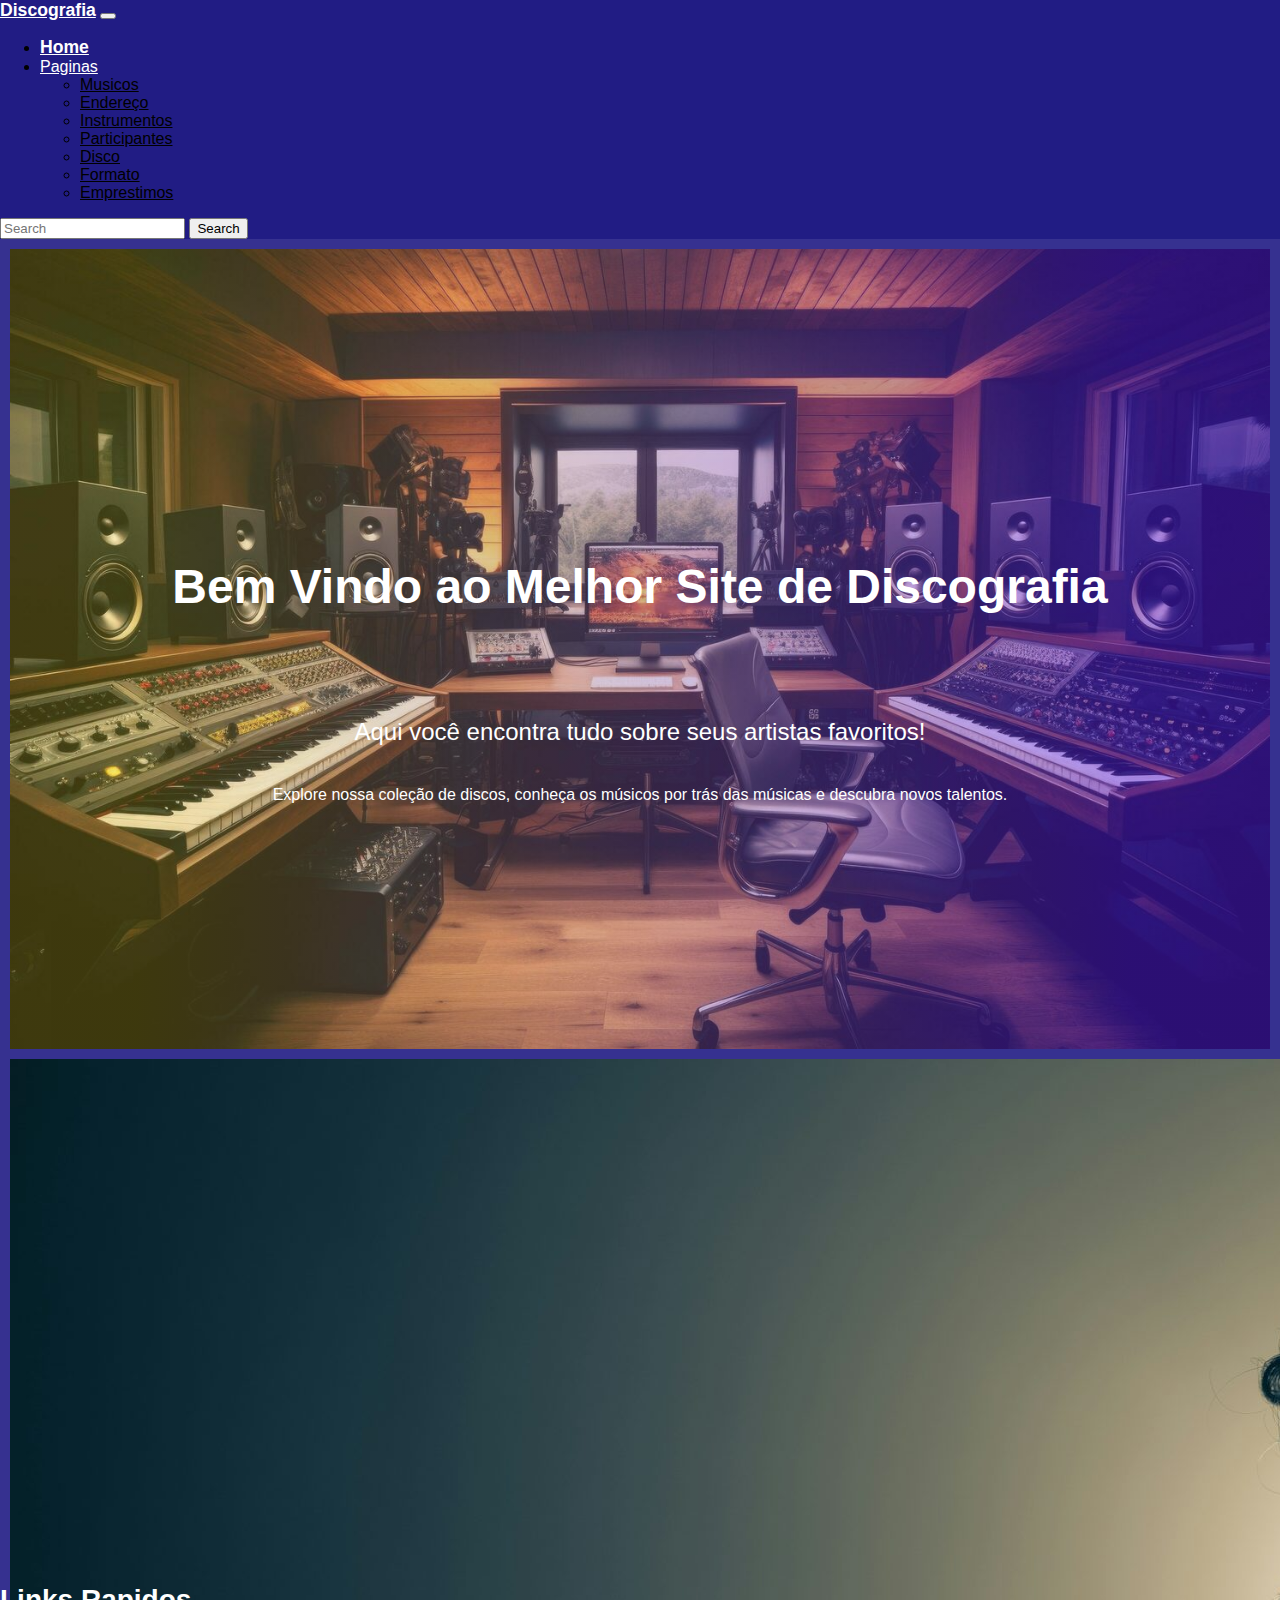
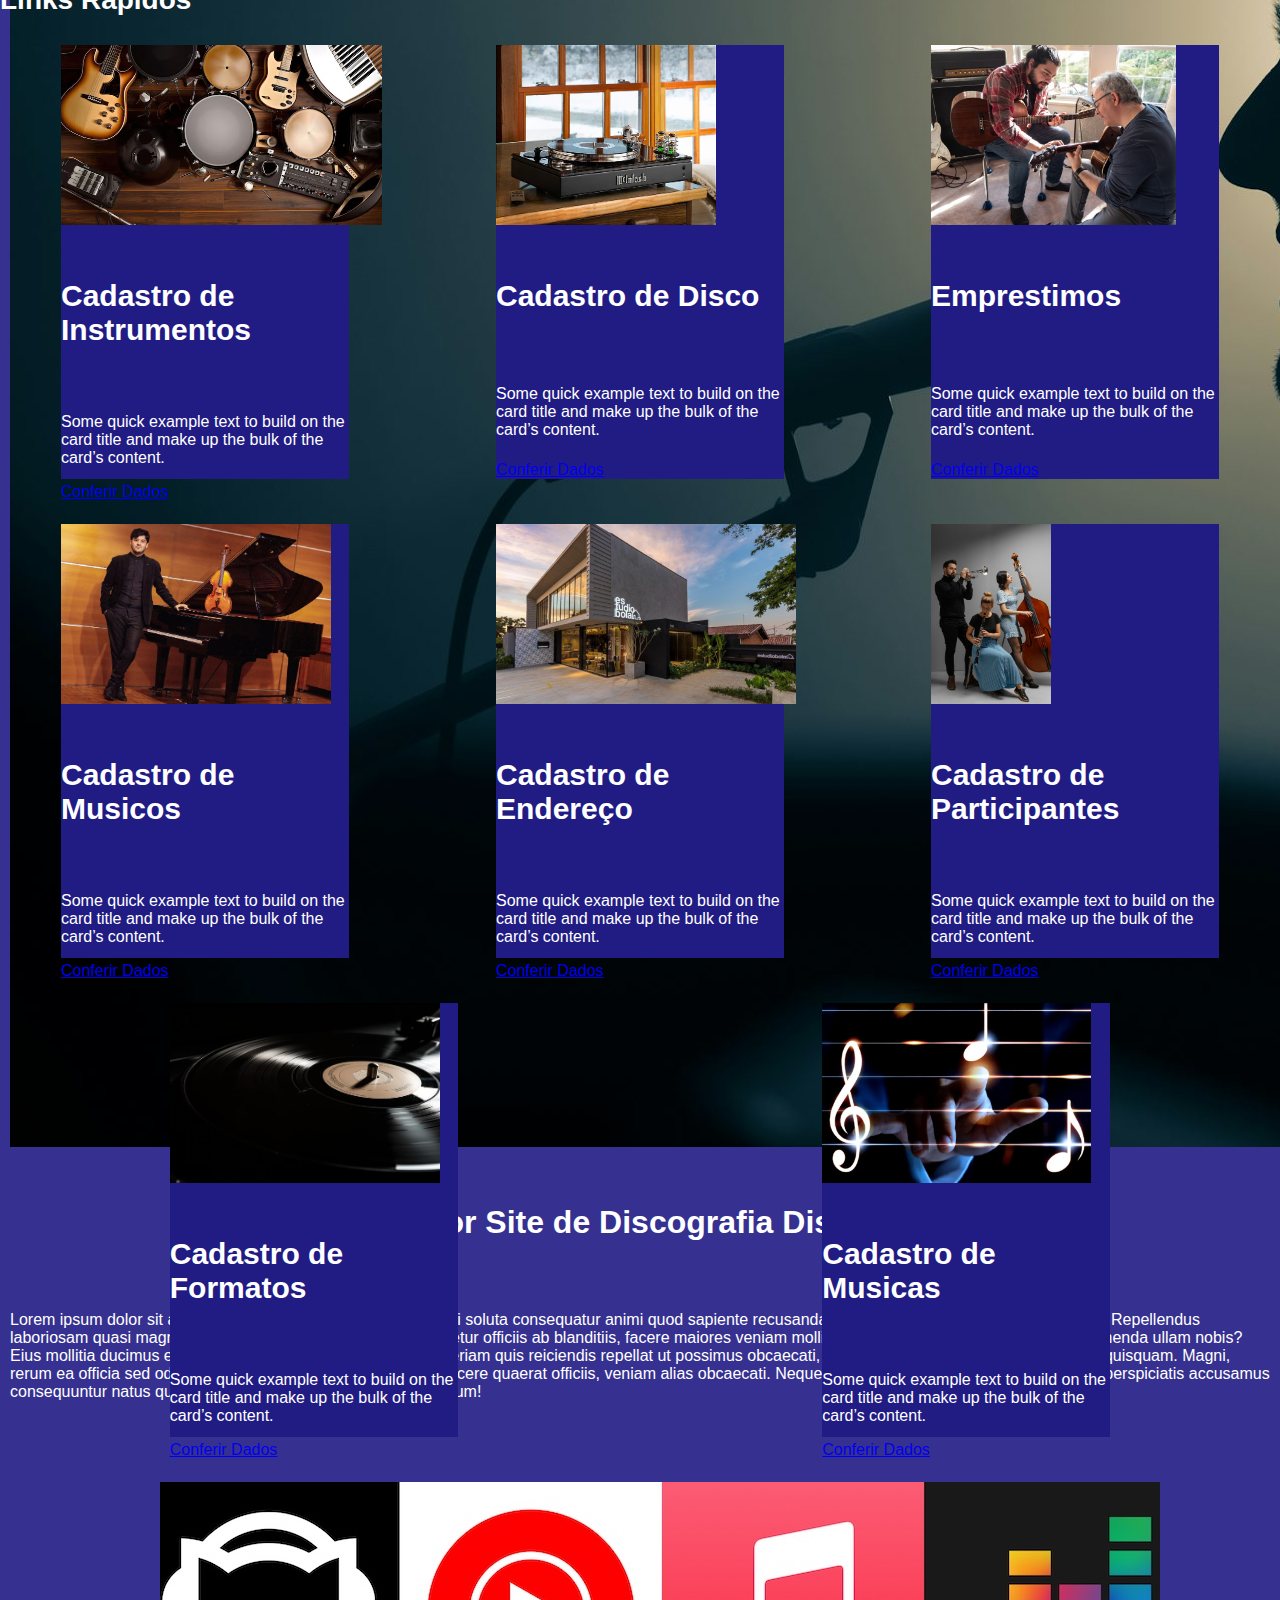
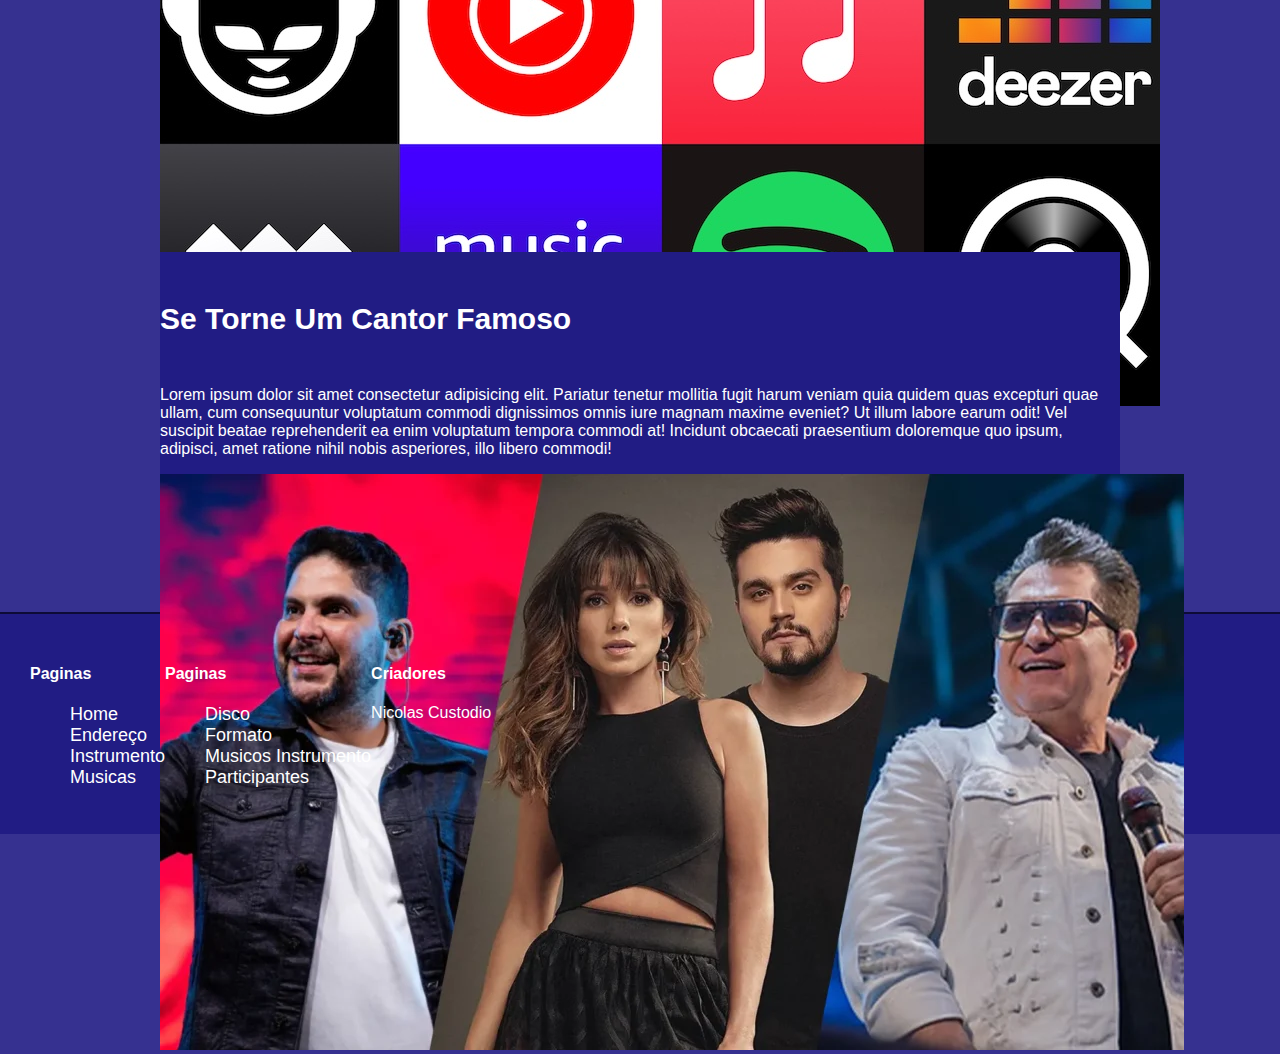
<file: index.html>
<!DOCTYPE html>
<html lang="pt-br">
<head>
    <meta charset="UTF-8">
    <meta http-equiv="X-UA-Compatible" content="IE=edge">
    <meta name="viewport" content="width=device-width, initial-scale=1.0">
    <link href="https://cdn.jsdelivr.net/npm/bootstrap@5.3.7/dist/css/bootstrap.min.css" rel="stylesheet" integrity="sha384-LN+7fdVzj6u52u30Kp6M/trliBMCMKTyK833zpbD+pXdCLuTusPj697FH4R/5mcr" crossorigin="anonymous">
    <link rel="stylesheet" href="css/index.css">
    <title>Discografia</title>
</head>
<body>
    

  <header>
    <nav class="navbar navbar-expand-lg bg-body-tertiary">
        <div class="container-fluid">
            <a class="navbar-brand" href="index.html">Discografia</a>
            <button class="navbar-toggler" type="button" data-bs-toggle="collapse"
                data-bs-target="#navbarSupportedContent" aria-controls="navbarSupportedContent"
                aria-expanded="false" aria-label="Toggle navigation">
                <span class="navbar-toggler-icon"></span>
            </button>
            <div class="collapse navbar-collapse" id="navbarSupportedContent">
                <ul class="navbar-nav me-auto mb-2 mb-lg-0">
                    <li class="nav-item">
                        <a class="nav-link active" aria-current="page" href="index.html">Home</a>
                    </li>
                    <li class="nav-item dropdown">
                        <a class="nav-link dropdown-toggle" href="#" role="button" data-bs-toggle="dropdown"
                            aria-expanded="false">
                            Paginas
                        </a>
                        <ul class="dropdown-menu">
                            <li><a class="dropdown-item" href="./pages/musicos.html">Musicos</a></li>
                            <li><a class="dropdown-item" href="./pages/endereco.html">Endereço</a></li>
                            <li><a class="dropdown-item" href="./pages/instrumento.html">Instrumentos</a></li>
                            <li><a class="dropdown-item" href="./pages/musica.html">Participantes</a></li>
                            <li><a class="dropdown-item" href="./pages/disco.html">Disco</a></li>
                            <li><a class="dropdown-item" href="./pages/formato.html">Formato</a></li>
                            <li><a class="dropdown-item" href="./pages/musicosintrumento.html">Emprestimos</a></li>
                            
                        </ul>
                    </li>

                </ul>
                <form class="d-flex" role="search">
                    <input class="form-control me-2" type="search" placeholder="Search" aria-label="Search" />
                    <button class="btn btn-outline-success" type="submit">Search</button>
                </form>
            </div>
        </div>
    </nav>
</header>

<main>
  <div class="card text-bg-dark" style="position: relative; height: 800px;">

    <img src="img/estudio.jpg" class="card-img" alt="..." style="height: 800px; width: 100%; object-fit: cover;">

    <div style="
      position: absolute;
      top: 0; left: 0; right: 0; bottom: 0;
      background: #eddb34;
background: linear-gradient(90deg, rgba(237, 219, 52, 0.26) 10%, rgba(92, 32, 245, 0.47) 89%);
    "></div>

    <div class="card-img-overlay" style="
      position: absolute;
      top: 0; left: 0; right: 0; bottom: 0;
      display: flex;
      justify-content: center;
      align-items: center;
      flex-direction: column;
      color: white;
      z-index: 2;
      text-align: center;
      padding: 20px;
    ">
      <h5 class="card-title" style="font-size: 48px; font-weight: bold;">Bem Vindo ao Melhor Site de Discografia</h5>
      <p class="card-text" style="font-size: 24px;">Aqui você encontra tudo sobre seus artistas favoritos!</p>
      <p class="card-text">Explore nossa coleção de discos, conheça os músicos por trás das músicas e descubra novos talentos.</p>
    </div>

  </div>
</main>





    
    <main>
      <div class="card mb-12 cardinteiro" style="max-width: 100%;height: 500px;">
        <div class="row g-0">
          <div class="col-md-6">
            <img src="img/sirueta.jfif" class="img-fluid rounded-start" alt="..." style="max-height: 94%;">
          </div>
          <div class="col-md-6">
            <div class="card-body" style="justify-content: center;align-items: center;width: 100%;height: 100%; display: flex; flex-direction: column;">
              <h5 class="card-title" style="font-size: 32px;font-weight: bold;">O melhor Site de Discografia Disponivel</h5>
              <p class="card-text">Lorem ipsum dolor sit amet, consectetur adipisicing elit. Deleniti soluta consequatur animi quod sapiente recusandae blanditiis quasi maxime dolorem sint? Repellendus laboriosam quasi magni corporis, quis nemo, debitis rerum tenetur officiis ab blanditiis, facere maiores veniam mollitia perferendis iusto? Laboriosam assumenda ullam nobis? Eius mollitia ducimus explicabo qui quam aut fugit sapiente aperiam quis reiciendis repellat ut possimus obcaecati, esse magni ea laudantium recusandae quisquam. Magni, rerum ea officia sed odit commodi aperiam qui ratione. Quod facere quaerat officiis, veniam alias obcaecati. Neque, unde atque praesentium, esse quae a perspiciatis accusamus consequuntur natus quos, facilis ipsam dolor eveniet eaque rerum!</p>
            </div>
          </div>

        </div>
      </div>
    </div>
    </main>




    <div class="container">
      <h1 style="font-size: 28px;font-weight: bold;">Links Rapidos</h1>
        <div class="row" style="display: flex;justify-content: space-around;align-items: center;flex-wrap: wrap;gap: 25px;">
            <div class="card" style="width: 18rem;" style="box-shadow: 0 4px 8px 0 rgba(0, 0, 0, 0.2), 0 6px 20px 0 rgba(0, 0, 0, 0.19);">
                <img src="img/instrumentos.avif" class="card-img-top" alt="instrumentos" style="height: 180px; object-fit: cover;">
                <div class="card-body" style="height: 250px;display: flex; flex-direction: column; justify-content: space-between;">
                  <h5 class="card-title">Cadastro de Instrumentos</h5>
                  <p class="card-text">Some quick example text to build on the card title and make up the bulk of the card’s content.</p>
                  <a href="pages/instrumento.html" class="btn btn-primary">Conferir Dados</a>
                </div>
              </div>
              <div class="card" style="width: 18rem;" style="box-shadow: 0 4px 8px 0 rgba(0, 0, 0, 0.2), 0 6px 20px 0 rgba(0, 0, 0, 0.19);">
                <img src="img/disco.webp" class="card-img-top" alt="Disco" style="height: 180px; object-fit: cover;">
                <div class="card-body" style="height: 250px;display: flex; flex-direction: column; justify-content: space-between;">
                  <h5 class="card-title">Cadastro de Disco</h5>
                  <p class="card-text">Some quick example text to build on the card title and make up the bulk of the card’s content.</p>
                  <a href="pages/disco.html" class="btn btn-primary">Conferir Dados</a>
                </div>
              </div>
              <div class="card" style="width: 18rem;" style="box-shadow: 0 4px 8px 0 rgba(0, 0, 0, 0.2), 0 6px 20px 0 rgba(0, 0, 0, 0.19);">
                <img src="img/emprestimos.jpg" class="card-img-top" alt="Emprestimos" style="height: 180px; object-fit: cover;">
                <div class="card-body" style="height: 250px;display: flex; flex-direction: column; justify-content: space-between;">
                  <h5 class="card-title">Emprestimos</h5>
                  <p class="card-text">Some quick example text to build on the card title and make up the bulk of the card’s content.</p>
                  <a href="pages/musicosintrumento.html" class="btn btn-primary">Conferir Dados</a>
                </div>
              </div>
              <div class="card" style="width: 18rem;" style="box-shadow: 0 4px 8px 0 rgba(0, 0, 0, 0.2), 0 6px 20px 0 rgba(0, 0, 0, 0.19);">
                <img src="img/musico.jpg" class="card-img-top" alt="Musicos" style="height: 180px; object-fit: cover;">
                <div class="card-body" style="height: 250px;display: flex; flex-direction: column; justify-content: space-between;">
                  <h5 class="card-title">Cadastro de Musicos</h5>
                  <p class="card-text">Some quick example text to build on the card title and make up the bulk of the card’s content.</p>
                  <a href="pages/musicos.html" class="btn btn-primary">Conferir Dados</a>
                </div>
              </div>
              <div class="card" style="width: 18rem;" style="box-shadow: 0 4px 8px 0 rgba(0, 0, 0, 0.2), 0 6px 20px 0 rgba(0, 0, 0, 0.19);">
                <img src="img/endereço.jpg" class="card-img-top" alt="endereço" style="height: 180px; object-fit: cover;">
                <div class="card-body" style="height: 250px;display: flex; flex-direction: column; justify-content: space-between;">
                  <h5 class="card-title">Cadastro de Endereço</h5>
                  <p class="card-text">Some quick example text to build on the card title and make up the bulk of the card’s content.</p>
                  <a href="pages/endereco.html" class="btn btn-primary">Conferir Dados</a>
                </div>
              </div>
              <div class="card" style="width: 18rem;" style="box-shadow: 0 4px 8px 0 rgba(0, 0, 0, 0.2), 0 6px 20px 0 rgba(0, 0, 0, 0.19);">
                <img src="img/paricipantes.avif" class="card-img-top" alt="Participantes" style="height: 180px; object-fit: cover;">
                <div class="card-body" style="height: 250px;display: flex; flex-direction: column; justify-content: space-between;">
                  <h5 class="card-title">Cadastro de Participantes</h5>
                  <p class="card-text">Some quick example text to build on the card title and make up the bulk of the card’s content.</p>
                  <a href="pages/participantes.html" class="btn btn-primary">Conferir Dados</a>
                </div>
              </div>
              <div class="card" style="width: 18rem;" style="box-shadow: 0 4px 8px 0 rgba(0, 0, 0, 0.2), 0 6px 20px 0 rgba(0, 0, 0, 0.19);">
                <img src="img/formatos.jpg" class="card-img-top" alt="formatos" style="height: 180px; object-fit: cover;">
                <div class="card-body" style="height: 250px;display: flex; flex-direction: column; justify-content: space-between;">
                  <h5 class="card-title">Cadastro de Formatos</h5>
                  <p class="card-text">Some quick example text to build on the card title and make up the bulk of the card’s content.</p>
                  <a href="pages/formato.html" class="btn btn-primary">Conferir Dados</a>
                </div>
              </div>
              <div class="card" style="width: 18rem;" style="box-shadow: 0 4px 8px 0 rgba(0, 0, 0, 0.2), 0 6px 20px 0 rgba(0, 0, 0, 0.19);">
                <img src="img/musicas.webp" class="card-img-top" alt="formatos" style="height: 180px; object-fit: cover;">
                <div class="card-body" style="height: 250px;display: flex; flex-direction: column; justify-content: space-between;">
                  <h5 class="card-title">Cadastro de Musicas</h5>
                  <p class="card-text">Some quick example text to build on the card title and make up the bulk of the card’s content.</p>
                  <a href="pages/musica.html" class="btn btn-primary">Conferir Dados</a>
                </div>
              </div>

        </div>
        <style>
          .container {
            margin-top: 25px;
          }
        </style>
    </div>





    <main style="justify-content: center;align-items: center;width: 100%;">
      <div class="container" style="justify-content: center;align-items: center;display: flex; flex-direction: column;">
      <div class="card mb-12" style="max-width: 75%;height: 350px;">
        <div class="row g-0">
          <div class="col-md-6">
            <img src="img/aplicativos.jpg" class="img-fluid rounded-start" alt="aplicativos" style="height: 137.5%;object-fit: cover;">
          </div>
          <div class="col-md-6">
            <div class="card-body">
              <h5 class="card-title">Aplicativos Disponiveis</h5>
              <p class="card-text">Lorem ipsum dolor sit amet consectetur adipisicing elit. Magni suscipit adipisci laboriosam qui quam necessitatibus assumenda aliquam, ab numquam rem praesentium architecto magnam culpa nam modi aperiam. Ipsa, soluta vitae nobis optio labore iure obcaecati nesciunt modi dolores vel maxime.</p>
            </div>
          </div>
        </div>
      </div>
      <div class="card mb-12" style="max-width: 75%;height: 350px;">
        <div class="row g-0">

          <div class="col-md-6">
            <div class="card-body">
              <h5 class="card-title">Se Torne Um Cantor Famoso</h5>
              <p class="card-text">Lorem ipsum dolor sit amet consectetur adipisicing elit. Pariatur tenetur mollitia fugit harum veniam quia quidem quas excepturi quae ullam, cum consequuntur voluptatum commodi dignissimos omnis iure magnam maxime eveniet? Ut illum labore earum odit! Vel suscipit beatae reprehenderit ea enim voluptatum tempora commodi at! Incidunt obcaecati praesentium doloremque quo ipsum, adipisci, amet ratione nihil nobis asperiores, illo libero commodi!</p>
            </div>
          </div>
          <div class="col-md-6">
            <img src="img/famosos.webp" class="img-fluid rounded-start" alt="Famosos" style="height: 128%;object-fit: cover;">
          </div>
        </div>
      </div>
    </div>
    </main>



    <footer>
      <div class="foter">

          <div class="footdivs col-md-4">
              <h4>Paginas</h4>
              <ul>
                  <li><a href="index.html">Home</a></li>
                  <li><a href="./pages/endereco.html">Endereço</a></li>
                  <li><a href="./pages/instrumento.html">Instrumento</a></li>
                  <li><a href="./pages/musica.html">Musicas</a></li>
              </ul>
          </div>
          <div class="footdivs col-md-4">
              <h4>Paginas</h4>
              <ul>
                  <li><a href="./pages/disco.html">Disco</a></li>
                  <li><a href="./pages/formato.html">Formato</a></li>
                  <li><a href="./pages/musicosintrumento.html">Musicos Instrumento</a></li>
                  <li><a href="./pages/participantes.html">Participantes</a></li>
              </ul>
          </div>
          <div class="footdivs col-md-4">
              <h4>Criadores</h4>
              <p>Nicolas Custodio</p>
          </div>

      </div>


  </footer>


    <script src="https://cdn.jsdelivr.net/npm/bootstrap@5.3.7/dist/js/bootstrap.bundle.min.js" integrity="sha384-ndDqU0Gzau9qJ1lfW4pNLlhNTkCfHzAVBReH9diLvGRem5+R9g2FzA8ZGN954O5Q" crossorigin="anonymous"></script>
</body>
</html>
</file>
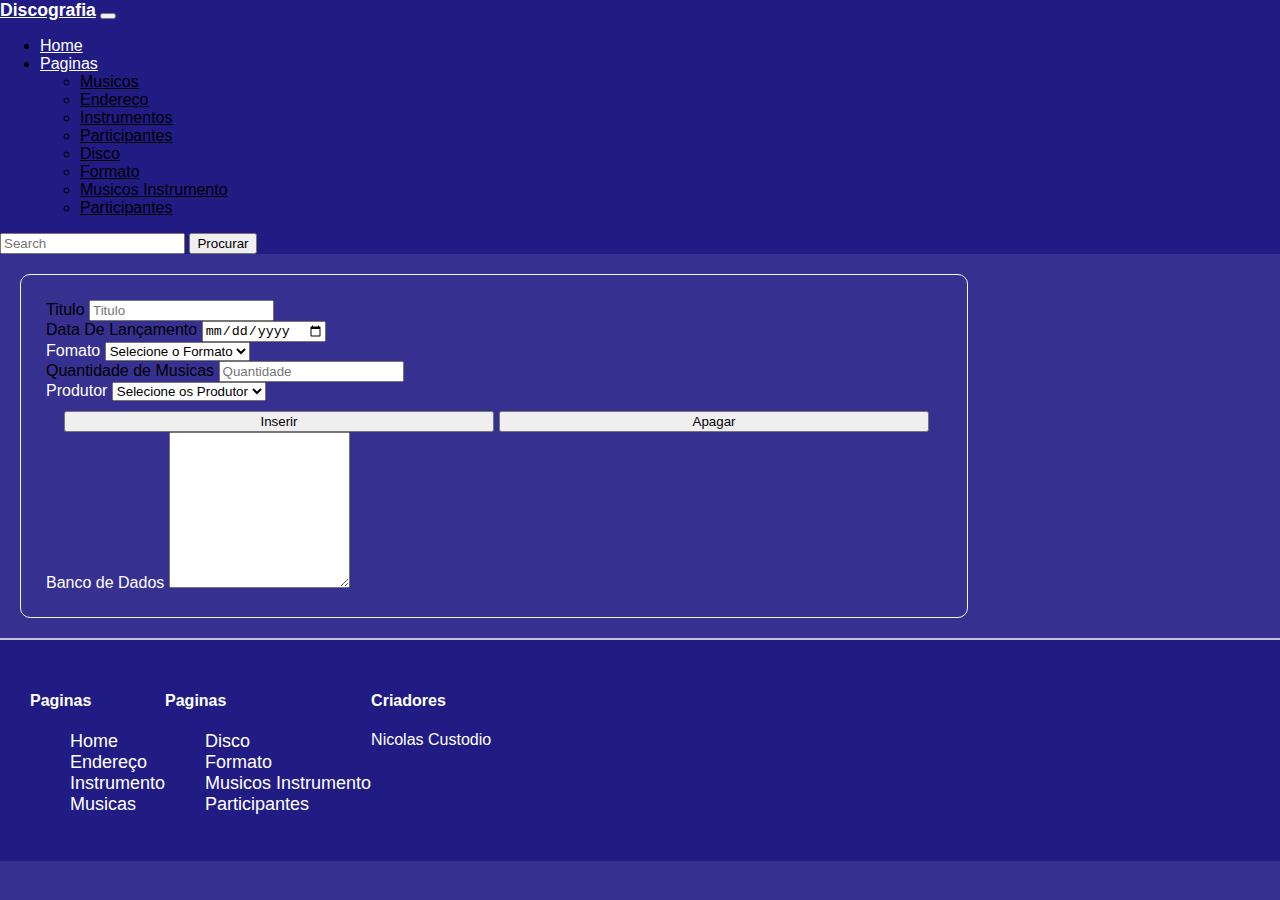
<file: pages/disco.html>
<!DOCTYPE html>
<html lang="pt-br">

<head>
    <meta charset="UTF-8">
    <meta http-equiv="X-UA-Compatible" content="IE=edge">
    <meta name="viewport" content="width=device-width, initial-scale=1.0">
    <link href="https://cdn.jsdelivr.net/npm/bootstrap@5.3.7/dist/css/bootstrap.min.css" rel="stylesheet"
        integrity="sha384-LN+7fdVzj6u52u30Kp6M/trliBMCMKTyK833zpbD+pXdCLuTusPj697FH4R/5mcr" crossorigin="anonymous">
    <link rel="stylesheet" href="../css/style.css">
    <title>Discografia</title>
</head>


<body>

    <header>
        <nav class="navbar navbar-expand-lg bg-body-tertiary">
            <div class="container-fluid">
                <a class="navbar-brand" href="../index.html">Discografia</a>
                <button class="navbar-toggler" type="button" data-bs-toggle="collapse"
                    data-bs-target="#navbarSupportedContent" aria-controls="navbarSupportedContent"
                    aria-expanded="false" aria-label="Toggle navigation">
                    <span class="navbar-toggler-icon"></span>
                </button>
                <div class="collapse navbar-collapse" id="navbarSupportedContent">
                    <ul class="navbar-nav me-auto mb-2 mb-lg-0">
                        <li class="nav-item">
                            <a class="nav-link" aria-current="page" href="../index.html">Home</a>
                        </li>
                        <li class="nav-item dropdown">
                            <a class="nav-link dropdown-toggle" href="#" role="button" data-bs-toggle="dropdown"
                                aria-expanded="false">
                                Paginas
                            </a>
                            <ul class="dropdown-menu">
                                <li><a class="dropdown-item" href="./musicos.html">Musicos</a></li>
                                <li><a class="dropdown-item" href="./endereco.html">Endereço</a></li>
                                <li><a class="dropdown-item" href="./instrumento.html">Instrumentos</a></li>
                                <li><a class="dropdown-item" href="./musica.html">Participantes</a></li>
                                <li><a class="dropdown-item" href="./disco.html">Disco</a></li>
                                <li><a class="dropdown-item" href="./formato.html">Formato</a></li>
                                <li><a class="dropdown-item" href="./musicosintrumento.html">Musicos Instrumento</a></li>
                                <li><a class="dropdown-item" href="./participantes.html">Participantes</a></li>
                                
                            </ul>
                        </li>

                    </ul>
                    <form class="d-flex" role="search">
                        <input class="form-control me-2" type="search" placeholder="Search" aria-label="Search" />
                        <button class="btn btn-outline-success" type="submit">Procurar</button>
                    </form>
                </div>
            </div>
        </nav>
    </header>

    <main>
        <form>
            <div class="container">
                <div class="formulario">



                    <div class="input-group mb-3">
                        <span class="input-group-text" id="basic-addon1">Titulo</span>
                        <input type="text" class="form-control" placeholder="Titulo" aria-label="Username" aria-describedby="basic-addon1">
                      </div>

                      <div class="input-group mb-3">
                        <span class="input-group-text" id="basic-addon1">Data De Lançamento</span>
                        <input type="date" class="form-control" placeholder="Titulo" aria-label="Username" aria-describedby="basic-addon1">
                      </div>

                      <div class="input-group mb-3">
                        <label class="input-group-text" for="inputGroupSelect01">Fomato</label>
                        <select class="form-select" id="inputGroupSelect01">
                          <option selected>Selecione o Formato</option>
                          <option value="1">MP3</option>
                          <option value="2">CD</option>
                          <option value="3">Pendrive</option>
                        </select>
                      </div>
                      
                      <div class="input-group mb-3">
                        <span class="input-group-text" id="basic-addon1">Quantidade de Musicas</span>
                        <input type="text" class="form-control" placeholder="Quantidade" aria-label="Username" aria-describedby="basic-addon1">
                      </div>


                      <div class="input-group mb-3">
                        <label class="input-group-text" for="inputGroupSelect01">Produtor</label>
                        <select class="form-select" id="inputGroupSelect01">
                          <option selected>Selecione os Produtor</option>
                          <option value="1">Saulo</option>
                          <option value="2">Saulo</option>
                          <option value="3">Saulo</option>
                        </select>
                      </div>



                    <div class="grupobotao" style="display: flex;">
                        <button type="button" class="btn btn-outline-primary">Inserir</button>
                        <button type="button" class="btn btn-outline-danger">Apagar</button>
                    </div>





                    <div class="mb-3">
                        <label for="exampleFormControlTextarea1" class="form-label">Banco de Dados</label>
                        <textarea class="form-control" id="exampleFormControlTextarea1" rows="10"></textarea>
                    </div>

                </div>
            </div>
        </form>


    </main>




    <footer>
        <div class="foter">

            <div class="footdivs col-md-4">
                <h4>Paginas</h4>
                <ul>
                    <li><a href="../index.html">Home</a></li>
                    <li><a href="./endereco.html">Endereço</a></li>
                    <li><a href="./instrumento.html">Instrumento</a></li>
                    <li><a href="./musica.html">Musicas</a></li>
                </ul>
            </div>
            <div class="footdivs col-md-4">
                <h4>Paginas</h4>
                <ul>
                    <li><a href="./disco.html">Disco</a></li>
                    <li><a href="./formato.html">Formato</a></li>
                    <li><a href="./musicosintrumento.html">Musicos Instrumento</a></li>
                    <li><a href="./participantes.html">Participantes</a></li>
                </ul>
            </div>
            <div class="footdivs col-md-4">
                <h4>Criadores</h4>
                <p>Nicolas Custodio</p>
            </div>

        </div>


    </footer>





    <script src="https://cdn.jsdelivr.net/npm/bootstrap@5.3.7/dist/js/bootstrap.bundle.min.js"
        integrity="sha384-ndDqU0Gzau9qJ1lfW4pNLlhNTkCfHzAVBReH9diLvGRem5+R9g2FzA8ZGN954O5Q"
        crossorigin="anonymous"></script>
</body>

</html>
</file>
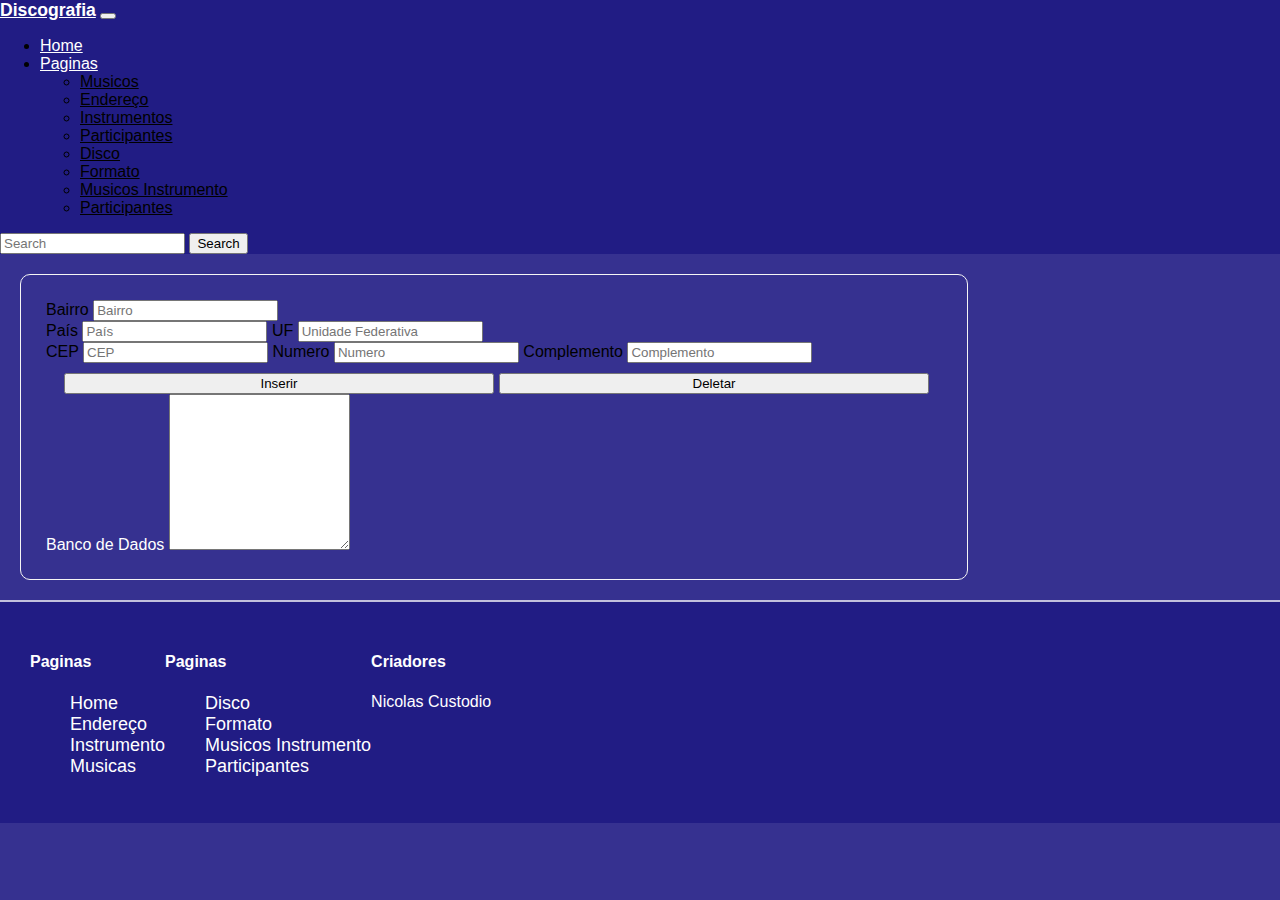
<file: pages/endereco.html>
<!DOCTYPE html>
<html lang="pt-br">

<head>
    <meta charset="UTF-8">
    <meta http-equiv="X-UA-Compatible" content="IE=edge">
    <meta name="viewport" content="width=device-width, initial-scale=1.0">
    <link href="https://cdn.jsdelivr.net/npm/bootstrap@5.3.7/dist/css/bootstrap.min.css" rel="stylesheet"
        integrity="sha384-LN+7fdVzj6u52u30Kp6M/trliBMCMKTyK833zpbD+pXdCLuTusPj697FH4R/5mcr" crossorigin="anonymous">
    <link rel="stylesheet" href="../css/style.css">
    <title>Discografia</title>
</head>


<body>

    <header>
        <nav class="navbar navbar-expand-lg bg-body-tertiary">
            <div class="container-fluid">
                <a class="navbar-brand" href="../index.html">Discografia</a>
                <button class="navbar-toggler" type="button" data-bs-toggle="collapse"
                    data-bs-target="#navbarSupportedContent" aria-controls="navbarSupportedContent"
                    aria-expanded="false" aria-label="Toggle navigation">
                    <span class="navbar-toggler-icon"></span>
                </button>
                <div class="collapse navbar-collapse" id="navbarSupportedContent">
                    <ul class="navbar-nav me-auto mb-2 mb-lg-0">
                        <li class="nav-item">
                            <a class="nav-link" aria-current="page" href="../index.html">Home</a>
                        </li>
                        <li class="nav-item dropdown">
                            <a class="nav-link dropdown-toggle" href="#" role="button" data-bs-toggle="dropdown"
                                aria-expanded="false">
                                Paginas
                            </a>
                            <ul class="dropdown-menu">
                                <li><a class="dropdown-item" href="./musicos.html">Musicos</a></li>
                                <li><a class="dropdown-item" href="./endereco.html">Endereço</a></li>
                                <li><a class="dropdown-item" href="./instrumento.html">Instrumentos</a></li>
                                <li><a class="dropdown-item" href="./musica.html">Participantes</a></li>
                                <li><a class="dropdown-item" href="./disco.html">Disco</a></li>
                                <li><a class="dropdown-item" href="./formato.html">Formato</a></li>
                                <li><a class="dropdown-item" href="./musicosintrumento.html">Musicos Instrumento</a></li>
                                <li><a class="dropdown-item" href="./participantes.html">Participantes</a></li>
                                
                            </ul>
                        </li>

                    </ul>
                    <form class="d-flex" role="search">
                        <input class="form-control me-2" type="search" placeholder="Search" aria-label="Search" />
                        <button class="btn btn-outline-success" type="submit">Search</button>
                    </form>
                </div>
            </div>
        </nav>
    </header>

    <main>
        <form>
            <div class="container">
                <div class="formulario">


                    <div class="input-group mb-3">
                        <span class="input-group-text" id="basic-addon1">Bairro</span>
                        <input type="text" class="form-control" placeholder="Bairro" aria-label="Username" aria-describedby="basic-addon1">
                      </div>

                    <div class="input-group mb-3">
                        <span class="input-group-text">País</span>
                        <input type="text" class="form-control" placeholder="País" aria-label="País">
                        <span class="input-group-text">UF</span>
                        <input type="text" class="form-control" placeholder="Unidade Federativa" aria-label="Server">
                    </div>


                    <div class="input-group mb-3">
                        <span class="input-group-text">CEP</span>
                        <input type="text" class="form-control" placeholder="CEP" aria-label="CEP">
                        <span class="input-group-text">Numero</span>
                        <input type="text" class="form-control" placeholder="Numero" aria-label="Numero">
                        <span class="input-group-text">Complemento</span>
                        <input type="text" class="form-control" placeholder="Complemento" aria-label="Complemento">
                      </div>


                    <div class="grupobotao" style="display: flex;">
                        <button type="button" class="btn btn-outline-primary">Inserir</button>
                        <button type="button" class="btn btn-outline-danger">Deletar</button>
                    </div>





                    <div class="mb-3">
                        <label for="exampleFormControlTextarea1" class="form-label">Banco de Dados</label>
                        <textarea class="form-control" id="exampleFormControlTextarea1" rows="10"></textarea>
                    </div>

                </div>
            </div>
        </form>


    </main>




    <footer>
        <div class="foter">

            <div class="footdivs col-md-4">
                <h4>Paginas</h4>
                <ul>
                    <li><a href="../index.html">Home</a></li>
                    <li><a href="./endereco.html">Endereço</a></li>
                    <li><a href="./instrumento.html">Instrumento</a></li>
                    <li><a href="./musica.html">Musicas</a></li>
                </ul>
            </div>
            <div class="footdivs col-md-4">
                <h4>Paginas</h4>
                <ul>
                    <li><a href="./disco.html">Disco</a></li>
                    <li><a href="./formato.html">Formato</a></li>
                    <li><a href="./musicosintrumento.html">Musicos Instrumento</a></li>
                    <li><a href="./participantes.html">Participantes</a></li>
                </ul>
            </div>
            <div class="footdivs col-md-4">
                <h4>Criadores</h4>
                <p>Nicolas Custodio</p>
            </div>

        </div>


    </footer>





    <script src="https://cdn.jsdelivr.net/npm/bootstrap@5.3.7/dist/js/bootstrap.bundle.min.js"
        integrity="sha384-ndDqU0Gzau9qJ1lfW4pNLlhNTkCfHzAVBReH9diLvGRem5+R9g2FzA8ZGN954O5Q"
        crossorigin="anonymous"></script>
</body>

</html>
</file>
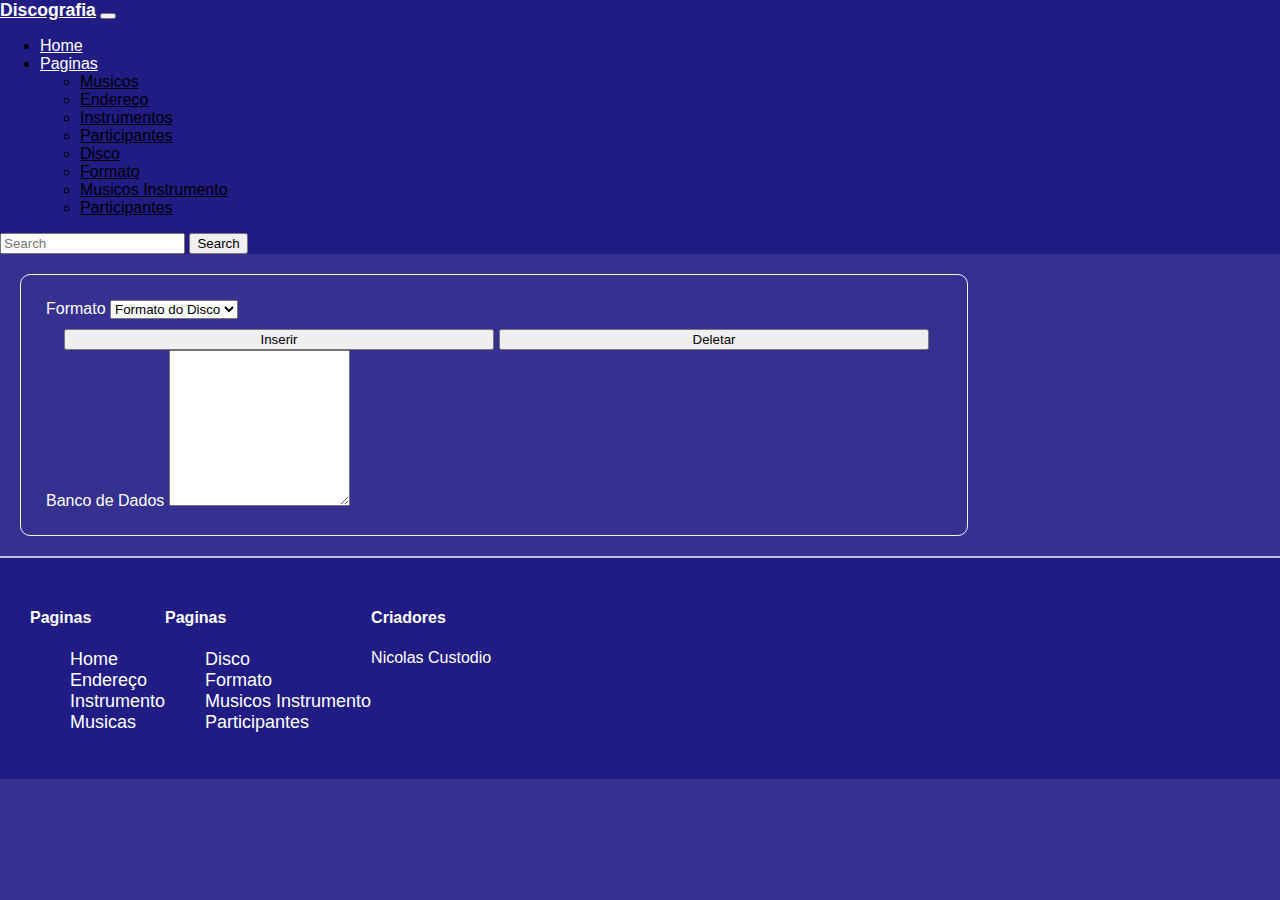
<file: pages/formato.html>
<!DOCTYPE html>
<html lang="pt-br">

<head>
    <meta charset="UTF-8">
    <meta http-equiv="X-UA-Compatible" content="IE=edge">
    <meta name="viewport" content="width=device-width, initial-scale=1.0">
    <link href="https://cdn.jsdelivr.net/npm/bootstrap@5.3.7/dist/css/bootstrap.min.css" rel="stylesheet"
        integrity="sha384-LN+7fdVzj6u52u30Kp6M/trliBMCMKTyK833zpbD+pXdCLuTusPj697FH4R/5mcr" crossorigin="anonymous">
    <link rel="stylesheet" href="../css/style.css">
    <title>Discografia</title>
</head>


<body>

    <header>
        <nav class="navbar navbar-expand-lg bg-body-tertiary">
            <div class="container-fluid">
                <a class="navbar-brand" href="../index.html">Discografia</a>
                <button class="navbar-toggler" type="button" data-bs-toggle="collapse"
                    data-bs-target="#navbarSupportedContent" aria-controls="navbarSupportedContent"
                    aria-expanded="false" aria-label="Toggle navigation">
                    <span class="navbar-toggler-icon"></span>
                </button>
                <div class="collapse navbar-collapse" id="navbarSupportedContent">
                    <ul class="navbar-nav me-auto mb-2 mb-lg-0">
                        <li class="nav-item">
                            <a class="nav-link" aria-current="page" href="../index.html">Home</a>
                        </li>
                        <li class="nav-item dropdown">
                            <a class="nav-link dropdown-toggle" href="#" role="button" data-bs-toggle="dropdown"
                                aria-expanded="false">
                                Paginas
                            </a>
                            <ul class="dropdown-menu">
                                <li><a class="dropdown-item" href="./musicos.html">Musicos</a></li>
                                <li><a class="dropdown-item" href="./endereco.html">Endereço</a></li>
                                <li><a class="dropdown-item" href="./instrumento.html">Instrumentos</a></li>
                                <li><a class="dropdown-item" href="./musica.html">Participantes</a></li>
                                <li><a class="dropdown-item" href="./disco.html">Disco</a></li>
                                <li><a class="dropdown-item" href="./formato.html">Formato</a></li>
                                <li><a class="dropdown-item" href="./musicosintrumento.html">Musicos Instrumento</a></li>
                                <li><a class="dropdown-item" href="./participantes.html">Participantes</a></li>
                                
                            </ul>
                        </li>

                    </ul>
                    <form class="d-flex" role="search">
                        <input class="form-control me-2" type="search" placeholder="Search" aria-label="Search" />
                        <button class="btn btn-outline-success" type="submit">Search</button>
                    </form>
                </div>
            </div>
        </nav>
    </header>

    <main>
        <form>
            <div class="container">
                <div class="formulario">


                    <div class="input-group mb-3">
                        <label class="input-group-text" for="inputGroupSelect01">Formato</label>
                        <select class="form-select" id="inputGroupSelect01">
                          <option selected>Formato do Disco</option>
                          <option value="1">One</option>
                          <option value="2">Two</option>
                          <option value="3">Three</option>
                        </select>
                      </div>




                    <div class="grupobotao" style="display: flex;">
                        <button type="button" class="btn btn-outline-primary">Inserir</button>
                        <button type="button" class="btn btn-outline-danger">Deletar</button>
                    </div>





                    <div class="mb-3">
                        <label for="exampleFormControlTextarea1" class="form-label">Banco de Dados</label>
                        <textarea class="form-control" id="exampleFormControlTextarea1" rows="10"></textarea>
                    </div>

                </div>
            </div>
        </form>


    </main>




    <footer>
        <div class="foter">

            <div class="footdivs col-md-4">
                <h4>Paginas</h4>
                <ul>
                    <li><a href="../index.html">Home</a></li>
                    <li><a href="./endereco.html">Endereço</a></li>
                    <li><a href="./instrumento.html">Instrumento</a></li>
                    <li><a href="./musica.html">Musicas</a></li>
                </ul>
            </div>
            <div class="footdivs col-md-4">
                <h4>Paginas</h4>
                <ul>
                    <li><a href="./disco.html">Disco</a></li>
                    <li><a href="./formato.html">Formato</a></li>
                    <li><a href="./musicosintrumento.html">Musicos Instrumento</a></li>
                    <li><a href="./participantes.html">Participantes</a></li>
                </ul>
            </div>
            <div class="footdivs col-md-4">
                <h4>Criadores</h4>
                <p>Nicolas Custodio</p>
            </div>

        </div>


    </footer>





    <script src="https://cdn.jsdelivr.net/npm/bootstrap@5.3.7/dist/js/bootstrap.bundle.min.js"
        integrity="sha384-ndDqU0Gzau9qJ1lfW4pNLlhNTkCfHzAVBReH9diLvGRem5+R9g2FzA8ZGN954O5Q"
        crossorigin="anonymous"></script>
</body>

</html>
</file>
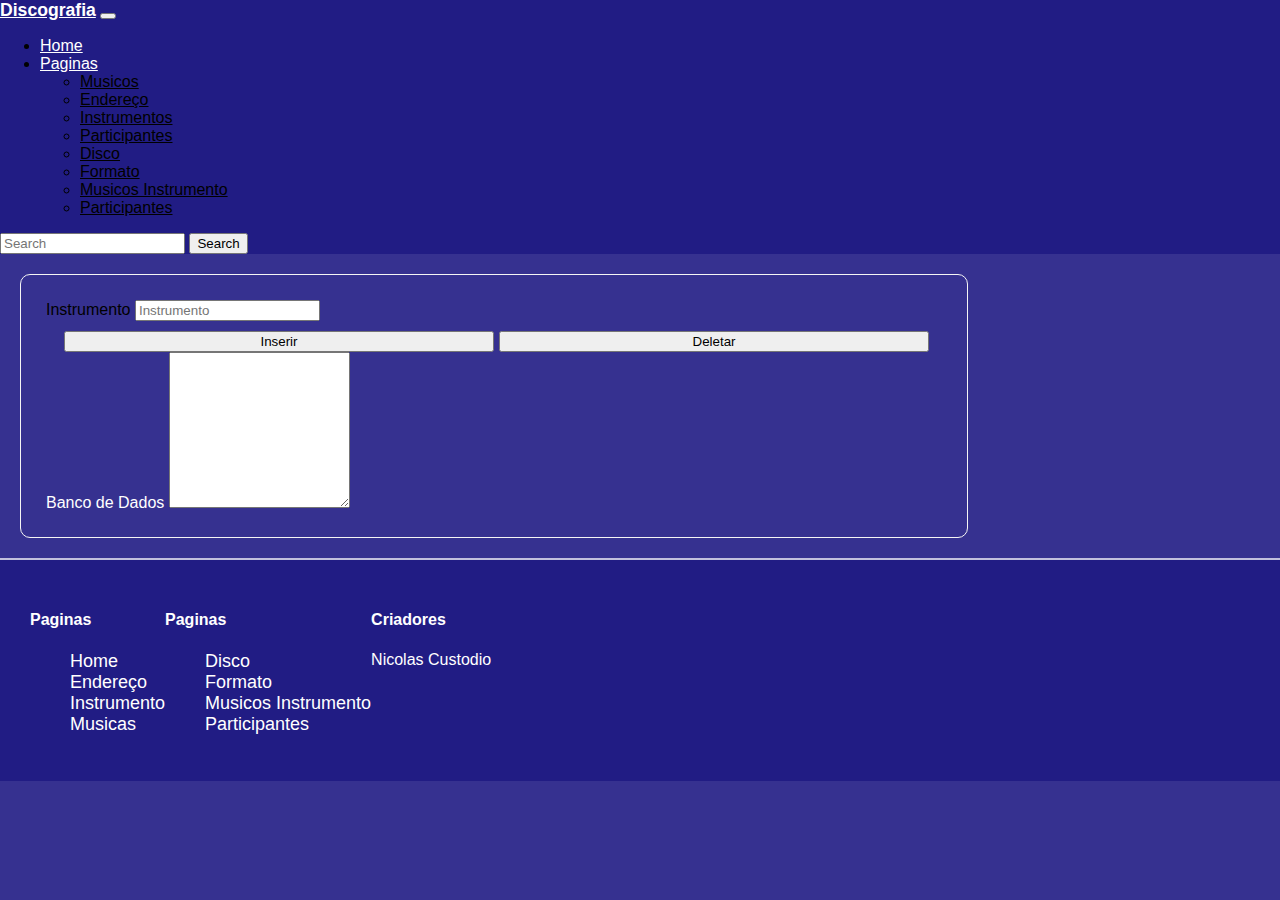
<file: pages/instrumento.html>
<!DOCTYPE html>
<html lang="pt-br">

<head>
    <meta charset="UTF-8">
    <meta http-equiv="X-UA-Compatible" content="IE=edge">
    <meta name="viewport" content="width=device-width, initial-scale=1.0">
    <link href="https://cdn.jsdelivr.net/npm/bootstrap@5.3.7/dist/css/bootstrap.min.css" rel="stylesheet"
        integrity="sha384-LN+7fdVzj6u52u30Kp6M/trliBMCMKTyK833zpbD+pXdCLuTusPj697FH4R/5mcr" crossorigin="anonymous">
    <link rel="stylesheet" href="../css/style.css">
    <title>Discografia</title>
</head>


<body>

    <header>
        <nav class="navbar navbar-expand-lg bg-body-tertiary">
            <div class="container-fluid">
                <a class="navbar-brand" href="../index.html">Discografia</a>
                <button class="navbar-toggler" type="button" data-bs-toggle="collapse"
                    data-bs-target="#navbarSupportedContent" aria-controls="navbarSupportedContent"
                    aria-expanded="false" aria-label="Toggle navigation">
                    <span class="navbar-toggler-icon"></span>
                </button>
                <div class="collapse navbar-collapse" id="navbarSupportedContent">
                    <ul class="navbar-nav me-auto mb-2 mb-lg-0">
                        <li class="nav-item">
                            <a class="nav-link" aria-current="page" href="../index.html">Home</a>
                        </li>
                        <li class="nav-item dropdown">
                            <a class="nav-link dropdown-toggle" href="#" role="button" data-bs-toggle="dropdown"
                                aria-expanded="false">
                                Paginas
                            </a>
                            <ul class="dropdown-menu">
                                <li><a class="dropdown-item" href="./musicos.html">Musicos</a></li>
                                <li><a class="dropdown-item" href="./endereco.html">Endereço</a></li>
                                <li><a class="dropdown-item" href="./instrumento.html">Instrumentos</a></li>
                                <li><a class="dropdown-item" href="./musica.html">Participantes</a></li>
                                <li><a class="dropdown-item" href="./disco.html">Disco</a></li>
                                <li><a class="dropdown-item" href="./formato.html">Formato</a></li>
                                <li><a class="dropdown-item" href="./musicosintrumento.html">Musicos Instrumento</a></li>
                                <li><a class="dropdown-item" href="./participantes.html">Participantes</a></li>
                                
                            </ul>
                        </li>

                    </ul>
                    <form class="d-flex" role="search">
                        <input class="form-control me-2" type="search" placeholder="Search" aria-label="Search" />
                        <button class="btn btn-outline-success" type="submit">Search</button>
                    </form>
                </div>
            </div>
        </nav>
    </header>

    <main>
        <form>
            <div class="container">
                <div class="formulario">


                    <div class="input-group mb-3">
                        <span class="input-group-text" id="basic-addon1">Instrumento</span>
                        <input type="text" class="form-control" placeholder="Instrumento" aria-label="Username" aria-describedby="basic-addon1">
                      </div>



                    <div class="grupobotao" style="display: flex;">
                        <button type="button" class="btn btn-outline-primary">Inserir</button>
                        <button type="button" class="btn btn-outline-danger">Deletar</button>
                    </div>





                    <div class="mb-3">
                        <label for="exampleFormControlTextarea1" class="form-label">Banco de Dados</label>
                        <textarea class="form-control" id="exampleFormControlTextarea1" rows="10"></textarea>
                    </div>

                </div>
            </div>
        </form>


    </main>




    <footer>
        <div class="foter">


            <div class="footdivs col-md-4">
                <h4>Paginas</h4>
                <ul>
                    <li><a href="../index.html">Home</a></li>
                    <li><a href="./endereco.html">Endereço</a></li>
                    <li><a href="./instrumento.html">Instrumento</a></li>
                    <li><a href="./musica.html">Musicas</a></li>
                </ul>
            </div>
            <div class="footdivs col-md-4">
                <h4>Paginas</h4>
                <ul>
                    <li><a href="./disco.html">Disco</a></li>
                    <li><a href="./formato.html">Formato</a></li>
                    <li><a href="./musicosintrumento.html">Musicos Instrumento</a></li>
                    <li><a href="./participantes.html">Participantes</a></li>
                </ul>
            </div>
            <div class="footdivs col-md-4">
                <h4>Criadores</h4>
                <p>Nicolas Custodio</p>
            </div>

        </div>


    </footer>





    <script src="https://cdn.jsdelivr.net/npm/bootstrap@5.3.7/dist/js/bootstrap.bundle.min.js"
        integrity="sha384-ndDqU0Gzau9qJ1lfW4pNLlhNTkCfHzAVBReH9diLvGRem5+R9g2FzA8ZGN954O5Q"
        crossorigin="anonymous"></script>
</body>

</html>
</file>
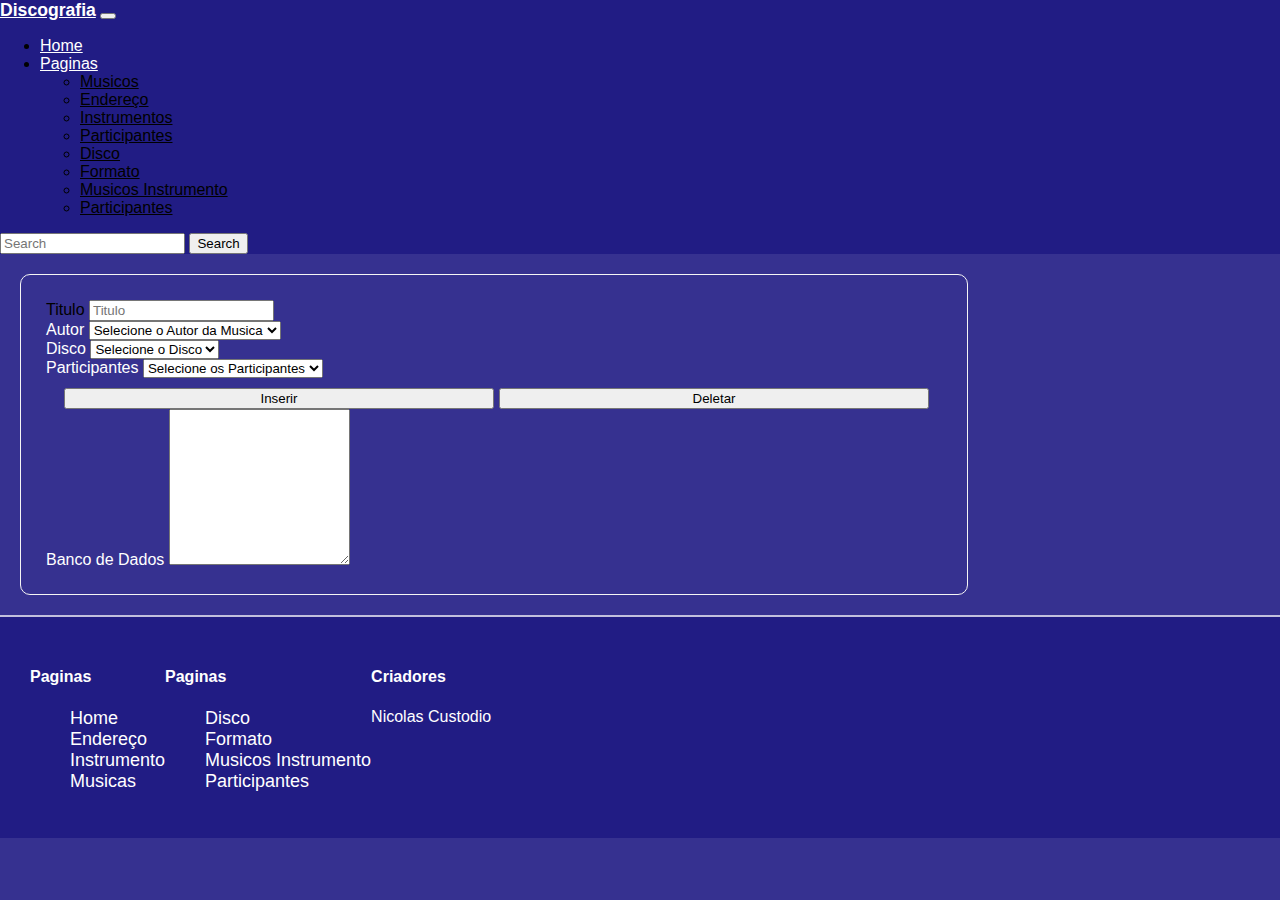
<file: pages/musica.html>
<!DOCTYPE html>
<html lang="pt-br">

<head>
    <meta charset="UTF-8">
    <meta http-equiv="X-UA-Compatible" content="IE=edge">
    <meta name="viewport" content="width=device-width, initial-scale=1.0">
    <link href="https://cdn.jsdelivr.net/npm/bootstrap@5.3.7/dist/css/bootstrap.min.css" rel="stylesheet"
        integrity="sha384-LN+7fdVzj6u52u30Kp6M/trliBMCMKTyK833zpbD+pXdCLuTusPj697FH4R/5mcr" crossorigin="anonymous">
    <link rel="stylesheet" href="../css/style.css">
    <title>Discografia</title>
</head>


<body>

    <header>
        <nav class="navbar navbar-expand-lg bg-body-tertiary">
            <div class="container-fluid">
                <a class="navbar-brand" href="../index.html">Discografia</a>
                <button class="navbar-toggler" type="button" data-bs-toggle="collapse"
                    data-bs-target="#navbarSupportedContent" aria-controls="navbarSupportedContent"
                    aria-expanded="false" aria-label="Toggle navigation">
                    <span class="navbar-toggler-icon"></span>
                </button>
                <div class="collapse navbar-collapse" id="navbarSupportedContent">
                    <ul class="navbar-nav me-auto mb-2 mb-lg-0">
                        <li class="nav-item">
                            <a class="nav-link" aria-current="page" href="../index.html">Home</a>
                        </li>
                        <li class="nav-item dropdown">
                            <a class="nav-link dropdown-toggle" href="#" role="button" data-bs-toggle="dropdown"
                                aria-expanded="false">
                                Paginas
                            </a>
                            <ul class="dropdown-menu">
                                <li><a class="dropdown-item" href="./musicos.html">Musicos</a></li>
                                <li><a class="dropdown-item" href="./endereco.html">Endereço</a></li>
                                <li><a class="dropdown-item" href="./instrumento.html">Instrumentos</a></li>
                                <li><a class="dropdown-item" href="./musica.html">Participantes</a></li>
                                <li><a class="dropdown-item" href="./disco.html">Disco</a></li>
                                <li><a class="dropdown-item" href="./formato.html">Formato</a></li>
                                <li><a class="dropdown-item" href="./musicosintrumento.html">Musicos Instrumento</a></li>
                                <li><a class="dropdown-item" href="./participantes.html">Participantes</a></li>
                                
                            </ul>
                        </li>

                    </ul>
                    <form class="d-flex" role="search">
                        <input class="form-control me-2" type="search" placeholder="Search" aria-label="Search" />
                        <button class="btn btn-outline-success" type="submit">Search</button>
                    </form>
                </div>
            </div>
        </nav>
    </header>

    <main>
        <form>
            <div class="container">
                <div class="formulario">



                    <div class="input-group mb-3">
                        <span class="input-group-text" id="basic-addon1">Titulo</span>
                        <input type="text" class="form-control" placeholder="Titulo" aria-label="Username" aria-describedby="basic-addon1">
                      </div>

                    <div class="input-group mb-3">
                        <label class="input-group-text" for="inputGroupSelect01">Autor</label>
                        <select class="form-select" id="inputGroupSelect01">
                          <option selected>Selecione o Autor da Musica</option>
                          <option value="1">Saulo</option>
                          <option value="2">Saulo</option>
                          <option value="3">Saulo</option>
                        </select>
                      </div>

                      
                    <div class="input-group mb-3">
                        <label class="input-group-text" for="inputGroupSelect01">Disco</label>
                        <select class="form-select" id="inputGroupSelect01">
                          <option selected>Selecione o Disco</option>
                          <option value="1">Saulo</option>
                          <option value="2">Saulo</option>
                          <option value="3">Saulo</option>
                        </select>
                      </div>

                      <div class="input-group mb-3">
                        <label class="input-group-text" for="inputGroupSelect01">Participantes</label>
                        <select class="form-select" id="inputGroupSelect01">
                          <option selected>Selecione os Participantes</option>
                          <option value="1">Saulo</option>
                          <option value="2">Saulo</option>
                          <option value="3">Saulo</option>
                        </select>
                      </div>



                    <div class="grupobotao" style="display: flex;">
                        <button type="button" class="btn btn-outline-primary">Inserir</button>
                        <button type="button" class="btn btn-outline-danger">Deletar</button>
                    </div>





                    <div class="mb-3">
                        <label for="exampleFormControlTextarea1" class="form-label">Banco de Dados</label>
                        <textarea class="form-control" id="exampleFormControlTextarea1" rows="10"></textarea>
                    </div>

                </div>
            </div>
        </form>


    </main>




    <footer>
        <div class="foter">

            <div class="footdivs col-md-4">
                <h4>Paginas</h4>
                <ul>
                    <li><a href="../index.html">Home</a></li>
                    <li><a href="./endereco.html">Endereço</a></li>
                    <li><a href="./instrumento.html">Instrumento</a></li>
                    <li><a href="./musica.html">Musicas</a></li>
                </ul>
            </div>
            <div class="footdivs col-md-4">
                <h4>Paginas</h4>
                <ul>
                    <li><a href="./disco.html">Disco</a></li>
                    <li><a href="./formato.html">Formato</a></li>
                    <li><a href="./musicosintrumento.html">Musicos Instrumento</a></li>
                    <li><a href="./participantes.html">Participantes</a></li>
                </ul>
            </div>
            <div class="footdivs col-md-4">
                <h4>Criadores</h4>
                <p>Nicolas Custodio</p>
            </div>

        </div>


    </footer>





    <script src="https://cdn.jsdelivr.net/npm/bootstrap@5.3.7/dist/js/bootstrap.bundle.min.js"
        integrity="sha384-ndDqU0Gzau9qJ1lfW4pNLlhNTkCfHzAVBReH9diLvGRem5+R9g2FzA8ZGN954O5Q"
        crossorigin="anonymous"></script>
</body>

</html>
</file>
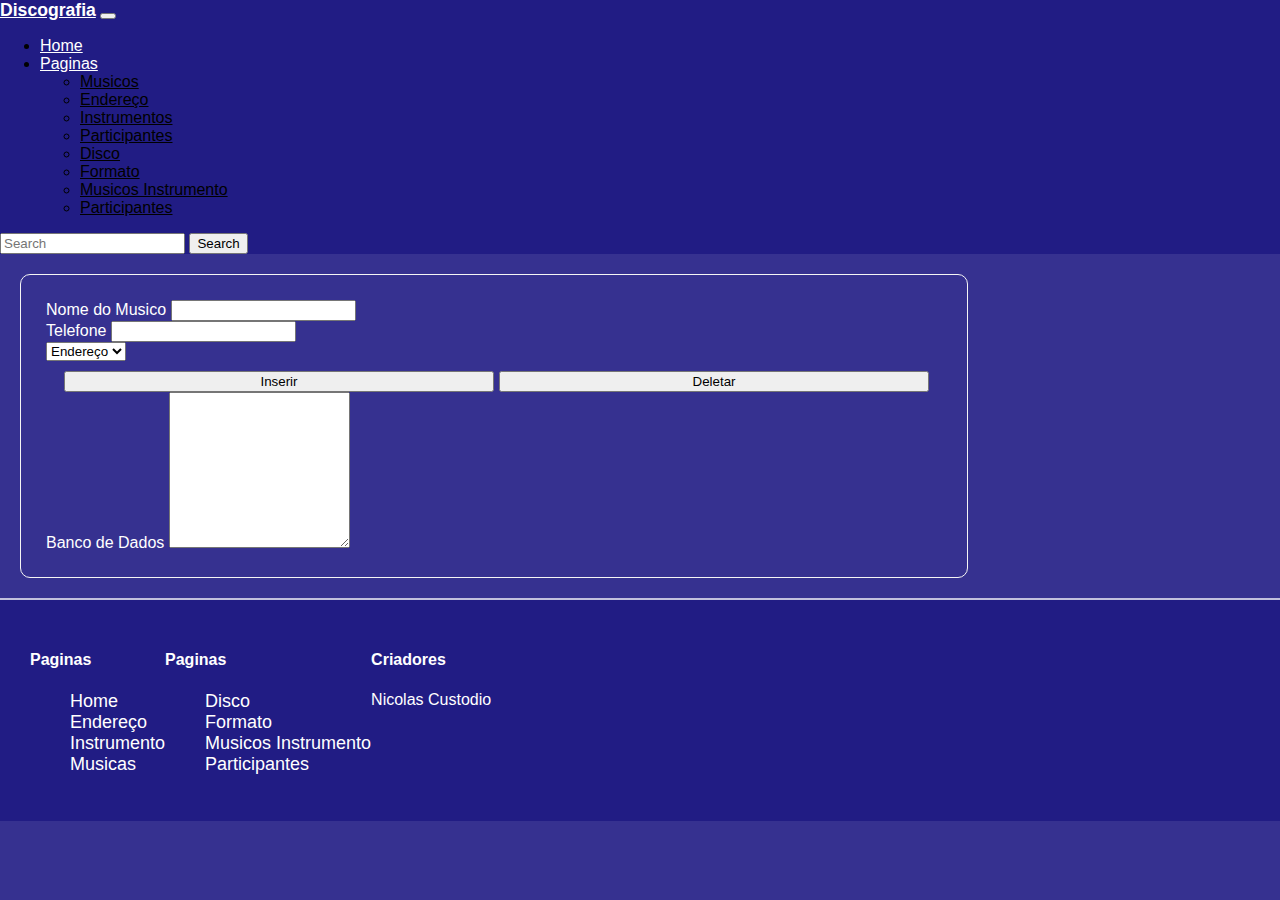
<file: pages/musicos.html>
<!DOCTYPE html>
<html lang="pt-br">

<head>
    <meta charset="UTF-8">
    <meta http-equiv="X-UA-Compatible" content="IE=edge">
    <meta name="viewport" content="width=device-width, initial-scale=1.0">
    <link href="https://cdn.jsdelivr.net/npm/bootstrap@5.3.7/dist/css/bootstrap.min.css" rel="stylesheet"
        integrity="sha384-LN+7fdVzj6u52u30Kp6M/trliBMCMKTyK833zpbD+pXdCLuTusPj697FH4R/5mcr" crossorigin="anonymous">
        <link rel="stylesheet" href="../css/style.css">
    <title>Discografia</title>
</head>


<body>

    <header>
        <nav class="navbar navbar-expand-lg bg-body-tertiary">
            <div class="container-fluid">
              <a class="navbar-brand" href="../index.html">Discografia</a>
              <button class="navbar-toggler" type="button" data-bs-toggle="collapse" data-bs-target="#navbarSupportedContent" aria-controls="navbarSupportedContent" aria-expanded="false" aria-label="Toggle navigation">
                <span class="navbar-toggler-icon"></span>
              </button>
              <div class="collapse navbar-collapse" id="navbarSupportedContent">
                <ul class="navbar-nav me-auto mb-2 mb-lg-0">
                  <li class="nav-item">
                    <a class="nav-link" aria-current="page" href="../index.html">Home</a>
                  </li>
                  <li class="nav-item dropdown">
                    <a class="nav-link dropdown-toggle" href="#" role="button" data-bs-toggle="dropdown" aria-expanded="false">
                      Paginas
                    </a>
                    <ul class="dropdown-menu">
                      <li><a class="dropdown-item" href="./musicos.html">Musicos</a></li>
                      <li><a class="dropdown-item" href="./endereco.html">Endereço</a></li>
                      <li><a class="dropdown-item" href="./instrumento.html">Instrumentos</a></li>
                      <li><a class="dropdown-item" href="./musica.html">Participantes</a></li>
                      <li><a class="dropdown-item" href="./disco.html">Disco</a></li>
                      <li><a class="dropdown-item" href="./formato.html">Formato</a></li>
                      <li><a class="dropdown-item" href="./musicosintrumento.html">Musicos Instrumento</a></li>
                      <li><a class="dropdown-item" href="./participantes.html">Participantes</a></li>
                      
                  </ul>
                  </li>

                </ul>
                <form class="d-flex" role="search">
                  <input class="form-control me-2" type="search" placeholder="Search" aria-label="Search"/>
                  <button class="btn btn-outline-success" type="submit">Search</button>
                </form>
              </div>
            </div>
          </nav>
    </header>

    <main>
        <form>
            <div class="container">
                <div class="formulario">
                    <div class="mb-3">
                        <label for="exampleInputEmail1" class="form-label">Nome do Musico</label>
                        <input type="email" class="form-control" id="exampleInputEmail1" aria-describedby="emailHelp">
                    </div>
                    <div class="mb-3">
                        <label for="exampleInputPassword1" class="form-label">Telefone</label>
                        <input type="password" class="form-control" id="exampleInputPassword1">
                    </div>

                    <select class="form-select" aria-label="Default select example">
                        <option selected>Endereço</option>
                        <option value="1">One</option>
                        <option value="2">Two</option>
                        <option value="3">Three</option>
                      </select>


                      <div class="grupobotao" style="display: flex;">
                      <button type="button" class="btn btn-outline-primary">Inserir</button>
                      <button type="button" class="btn btn-outline-danger">Deletar</button>
                    </div>





                    <div class="mb-3">
                        <label for="exampleFormControlTextarea1" class="form-label">Banco de Dados</label>
                        <textarea class="form-control" id="exampleFormControlTextarea1" rows="10"></textarea>
                    </div>

                </div>
            </div>
        </form>


    </main>




    <footer>
        <div class="foter">

          <div class="footdivs col-md-4">
            <h4>Paginas</h4>
            <ul>
                <li><a href="../index.html">Home</a></li>
                <li><a href="./endereco.html">Endereço</a></li>
                <li><a href="./instrumento.html">Instrumento</a></li>
                <li><a href="./musica.html">Musicas</a></li>
            </ul>
        </div>
        <div class="footdivs col-md-4">
            <h4>Paginas</h4>
            <ul>
                <li><a href="./disco.html">Disco</a></li>
                <li><a href="./formato.html">Formato</a></li>
                <li><a href="./musicosintrumento.html">Musicos Instrumento</a></li>
                <li><a href="./participantes.html">Participantes</a></li>
            </ul>
        </div>
            <div class="footdivs col-md-4">
                <h4>Criadores</h4>
                <p>Nicolas Custodio</p>
            </div>

        </div>


    </footer>





    <script src="https://cdn.jsdelivr.net/npm/bootstrap@5.3.7/dist/js/bootstrap.bundle.min.js"
        integrity="sha384-ndDqU0Gzau9qJ1lfW4pNLlhNTkCfHzAVBReH9diLvGRem5+R9g2FzA8ZGN954O5Q"
        crossorigin="anonymous"></script>
</body>

</html>
</file>
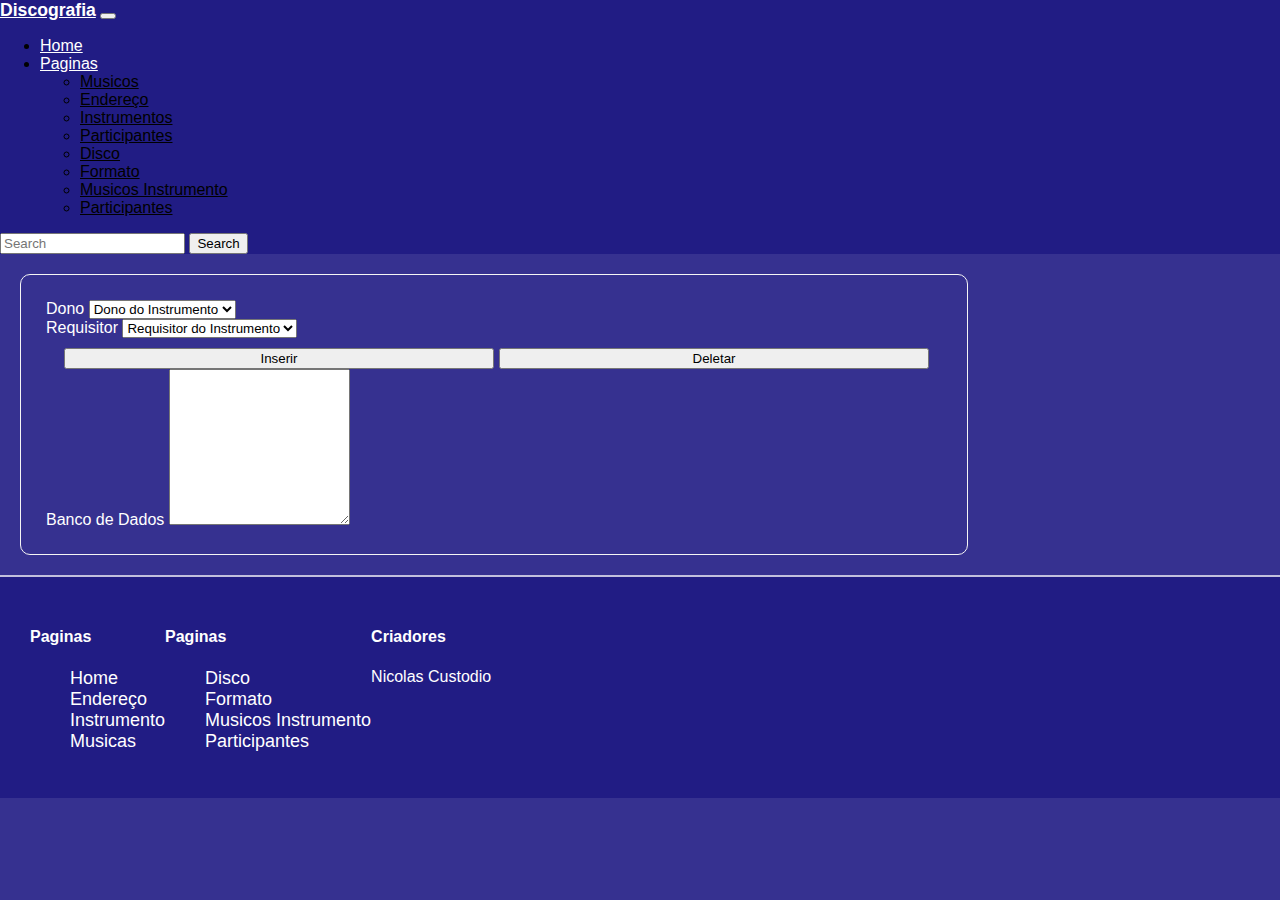
<file: pages/musicosintrumento.html>
<!DOCTYPE html>
<html lang="pt-br">

<head>
    <meta charset="UTF-8">
    <meta http-equiv="X-UA-Compatible" content="IE=edge">
    <meta name="viewport" content="width=device-width, initial-scale=1.0">
    <link href="https://cdn.jsdelivr.net/npm/bootstrap@5.3.7/dist/css/bootstrap.min.css" rel="stylesheet"
        integrity="sha384-LN+7fdVzj6u52u30Kp6M/trliBMCMKTyK833zpbD+pXdCLuTusPj697FH4R/5mcr" crossorigin="anonymous">
    <link rel="stylesheet" href="../css/style.css">
    <title>Discografia</title>
</head>


<body>

    <header>
        <nav class="navbar navbar-expand-lg bg-body-tertiary">
            <div class="container-fluid">
                <a class="navbar-brand" href="../index.html">Discografia</a>
                <button class="navbar-toggler" type="button" data-bs-toggle="collapse"
                    data-bs-target="#navbarSupportedContent" aria-controls="navbarSupportedContent"
                    aria-expanded="false" aria-label="Toggle navigation">
                    <span class="navbar-toggler-icon"></span>
                </button>
                <div class="collapse navbar-collapse" id="navbarSupportedContent">
                    <ul class="navbar-nav me-auto mb-2 mb-lg-0">
                        <li class="nav-item">
                            <a class="nav-link" aria-current="page" href="../index.html">Home</a>
                        </li>
                        <li class="nav-item dropdown">
                            <a class="nav-link dropdown-toggle" href="#" role="button" data-bs-toggle="dropdown"
                                aria-expanded="false">
                                Paginas
                            </a>
                            <ul class="dropdown-menu">
                                <li><a class="dropdown-item" href="./musicos.html">Musicos</a></li>
                                <li><a class="dropdown-item" href="./endereco.html">Endereço</a></li>
                                <li><a class="dropdown-item" href="./instrumento.html">Instrumentos</a></li>
                                <li><a class="dropdown-item" href="./musica.html">Participantes</a></li>
                                <li><a class="dropdown-item" href="./disco.html">Disco</a></li>
                                <li><a class="dropdown-item" href="./formato.html">Formato</a></li>
                                <li><a class="dropdown-item" href="./musicosintrumento.html">Musicos Instrumento</a></li>
                                <li><a class="dropdown-item" href="./participantes.html">Participantes</a></li>
                                
                            </ul>
                        </li>

                    </ul>
                    <form class="d-flex" role="search">
                        <input class="form-control me-2" type="search" placeholder="Search" aria-label="Search" />
                        <button class="btn btn-outline-success" type="submit">Search</button>
                    </form>
                </div>
            </div>
        </nav>
    </header>

    <main>
        <form>
            <div class="container">
                <div class="formulario">


                    <div class="input-group mb-3">
                        <label class="input-group-text" for="inputGroupSelect01">Dono</label>
                        <select class="form-select" id="inputGroupSelect01">
                          <option selected>Dono do Instrumento</option>
                          <option value="1">One</option>
                          <option value="2">Two</option>
                          <option value="3">Three</option>
                        </select>
                      </div>

                      <div class="input-group mb-3">
                        <label class="input-group-text" for="inputGroupSelect01">Requisitor</label>
                        <select class="form-select" id="inputGroupSelect01">
                          <option selected>Requisitor do Instrumento</option>
                          <option value="1">One</option>
                          <option value="2">Two</option>
                          <option value="3">Three</option>
                        </select>
                      </div>




                    <div class="grupobotao" style="display: flex;">
                        <button type="button" class="btn btn-outline-primary">Inserir</button>
                        <button type="button" class="btn btn-outline-danger">Deletar</button>
                    </div>





                    <div class="mb-3">
                        <label for="exampleFormControlTextarea1" class="form-label">Banco de Dados</label>
                        <textarea class="form-control" id="exampleFormControlTextarea1" rows="10"></textarea>
                    </div>

                </div>
            </div>
        </form>


    </main>




    <footer>
        <div class="foter">

            <div class="footdivs col-md-4">
                <h4>Paginas</h4>
                <ul>
                    <li><a href="../index.html">Home</a></li>
                    <li><a href="./endereco.html">Endereço</a></li>
                    <li><a href="./instrumento.html">Instrumento</a></li>
                    <li><a href="./musica.html">Musicas</a></li>
                </ul>
            </div>
            <div class="footdivs col-md-4">
                <h4>Paginas</h4>
                <ul>
                    <li><a href="./disco.html">Disco</a></li>
                    <li><a href="./formato.html">Formato</a></li>
                    <li><a href="./musicosintrumento.html">Musicos Instrumento</a></li>
                    <li><a href="./participantes.html">Participantes</a></li>
                </ul>
            </div>
            <div class="footdivs col-md-4">
                <h4>Criadores</h4>
                <p>Nicolas Custodio</p>
            </div>

        </div>


    </footer>





    <script src="https://cdn.jsdelivr.net/npm/bootstrap@5.3.7/dist/js/bootstrap.bundle.min.js"
        integrity="sha384-ndDqU0Gzau9qJ1lfW4pNLlhNTkCfHzAVBReH9diLvGRem5+R9g2FzA8ZGN954O5Q"
        crossorigin="anonymous"></script>
</body>

</html>
</file>
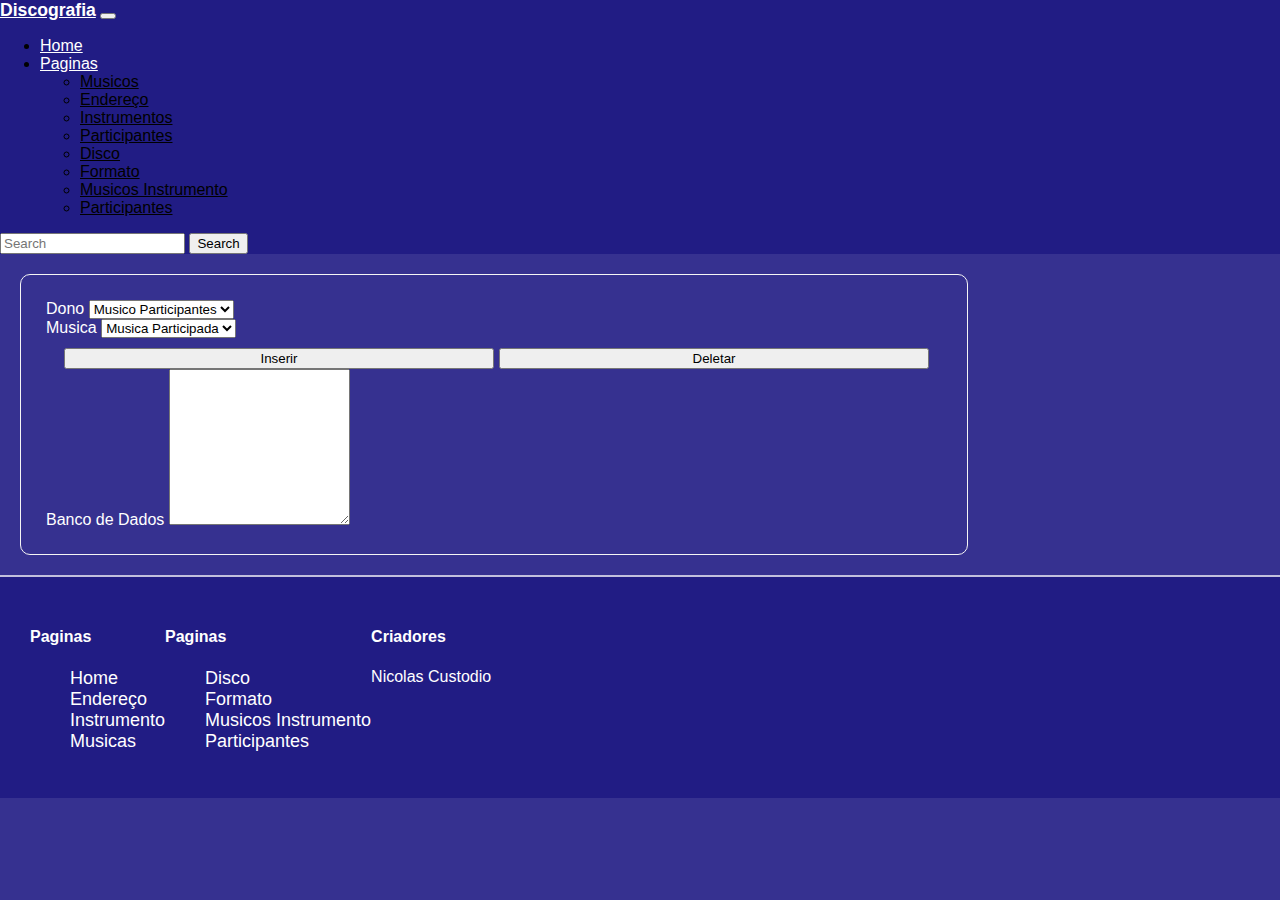
<file: pages/participantes.html>
<!DOCTYPE html>
<html lang="pt-br">

<head>
    <meta charset="UTF-8">
    <meta http-equiv="X-UA-Compatible" content="IE=edge">
    <meta name="viewport" content="width=device-width, initial-scale=1.0">
    <link href="https://cdn.jsdelivr.net/npm/bootstrap@5.3.7/dist/css/bootstrap.min.css" rel="stylesheet"
        integrity="sha384-LN+7fdVzj6u52u30Kp6M/trliBMCMKTyK833zpbD+pXdCLuTusPj697FH4R/5mcr" crossorigin="anonymous">
    <link rel="stylesheet" href="../css/style.css">
    <title>Discografia</title>
</head>


<body>

    <header>
        <nav class="navbar navbar-expand-lg bg-body-tertiary">
            <div class="container-fluid">
                <a class="navbar-brand" href="../index.html">Discografia</a>
                <button class="navbar-toggler" type="button" data-bs-toggle="collapse"
                    data-bs-target="#navbarSupportedContent" aria-controls="navbarSupportedContent"
                    aria-expanded="false" aria-label="Toggle navigation">
                    <span class="navbar-toggler-icon"></span>
                </button>
                <div class="collapse navbar-collapse" id="navbarSupportedContent">
                    <ul class="navbar-nav me-auto mb-2 mb-lg-0">
                        <li class="nav-item">
                            <a class="nav-link" aria-current="page" href="../index.html">Home</a>
                        </li>
                        <li class="nav-item dropdown">
                            <a class="nav-link dropdown-toggle" href="#" role="button" data-bs-toggle="dropdown"
                                aria-expanded="false">
                                Paginas
                            </a>
                            <ul class="dropdown-menu">
                                <li><a class="dropdown-item" href="./musicos.html">Musicos</a></li>
                                <li><a class="dropdown-item" href="./endereco.html">Endereço</a></li>
                                <li><a class="dropdown-item" href="./instrumento.html">Instrumentos</a></li>
                                <li><a class="dropdown-item" href="./musica.html">Participantes</a></li>
                                <li><a class="dropdown-item" href="./disco.html">Disco</a></li>
                                <li><a class="dropdown-item" href="./formato.html">Formato</a></li>
                                <li><a class="dropdown-item" href="./musicosintrumento.html">Musicos Instrumento</a></li>
                                <li><a class="dropdown-item" href="./participantes.html">Participantes</a></li>
                                
                            </ul>
                        </li>

                    </ul>
                    <form class="d-flex" role="search">
                        <input class="form-control me-2" type="search" placeholder="Search" aria-label="Search" />
                        <button class="btn btn-outline-success" type="submit">Search</button>
                    </form>
                </div>
            </div>
        </nav>
    </header>

    <main>
        <form>
            <div class="container">
                <div class="formulario">


                    <div class="input-group mb-3">
                        <label class="input-group-text" for="inputGroupSelect01">Dono</label>
                        <select class="form-select" id="inputGroupSelect01">
                          <option selected>Musico Participantes</option>
                          <option value="1">One</option>
                          <option value="2">Two</option>
                          <option value="3">Three</option>
                        </select>
                      </div>

                      <div class="input-group mb-3">
                        <label class="input-group-text" for="inputGroupSelect01">Musica</label>
                        <select class="form-select" id="inputGroupSelect01">
                          <option selected>Musica Participada</option>
                          <option value="1">One</option>
                          <option value="2">Two</option>
                          <option value="3">Three</option>
                        </select>
                      </div>




                    <div class="grupobotao" style="display: flex;">
                        <button type="button" class="btn btn-outline-primary">Inserir</button>
                        <button type="button" class="btn btn-outline-danger">Deletar</button>
                    </div>





                    <div class="mb-3">
                        <label for="exampleFormControlTextarea1" class="form-label">Banco de Dados</label>
                        <textarea class="form-control" id="exampleFormControlTextarea1" rows="10"></textarea>
                    </div>

                </div>
            </div>
        </form>


    </main>




    <footer>
        <div class="foter">

            <div class="footdivs col-md-4">
                <h4>Paginas</h4>
                <ul>
                    <li><a href="../index.html">Home</a></li>
                    <li><a href="./endereco.html">Endereço</a></li>
                    <li><a href="./instrumento.html">Instrumento</a></li>
                    <li><a href="./musica.html">Musicas</a></li>
                </ul>
            </div>
            <div class="footdivs col-md-4">
                <h4>Paginas</h4>
                <ul>
                    <li><a href="./disco.html">Disco</a></li>
                    <li><a href="./formato.html">Formato</a></li>
                    <li><a href="./musicosintrumento.html">Musicos Instrumento</a></li>
                    <li><a href="./participantes.html">Participantes</a></li>
                </ul>
            </div>
            <div class="footdivs col-md-4">
                <h4>Criadores</h4>
                <p>Nicolas Custodio</p>
            </div>

        </div>


    </footer>





    <script src="https://cdn.jsdelivr.net/npm/bootstrap@5.3.7/dist/js/bootstrap.bundle.min.js"
        integrity="sha384-ndDqU0Gzau9qJ1lfW4pNLlhNTkCfHzAVBReH9diLvGRem5+R9g2FzA8ZGN954O5Q"
        crossorigin="anonymous"></script>
</body>

</html>
</file>
<file: css/index.css>
:root {
    --FooterBackGround: #211C84;
    --NavbarBackGround: #211C84;
    --BodyBackground: #211c84e7;
    --Branco: white;
    --BackgroundCard:#211C84;
}
body {
    font-family: Arial, sans-serif;
    margin: 0;
    padding: 0;
    box-sizing: border-box;
    background-color: #211c84e7;
}
footer {
    background-color: #211C84;
    width: 100%;
    border-top: 2px solid rgba(0, 0, 0, 0.584);
    padding: 30px;
}
.footdivs ul {
    list-style: none;
}
.footdivs ul li a{
    text-decoration: none;
    color: white;
    font-size: 18px;
}
.footdivs p {
    color: white;
}
.foter {
    display: flex;
}
.footdivs h4 {
    color: white;
}
.grupobotao {
    display: flex;
}
.card{
    margin: 10px;
    background-color: #211C84;
    color: white;
}
.bg-body-tertiary {
    background-color: #211C84 !important;
}
.container-fluid a {
    color: white;
}
.container-fluid a {
    color: white;
}
.nav-item a {
    color: white;
}
.nav-link.active {
    color: white !important;
    font-weight: bold;
    font-size: 1.1rem;
}
.nav-link.dropdown-toggle {
    color: white !important;
}
.dropdown-menu a {
    color: black !important;
}
h1 {
    color: white;

}
.card-body h5 {
    color: white;
    font-size: 30px;
    font-weight: bold;
}
.navbar-brand:hover {
    font-weight: bold;
    font-size: 1.1rem;
    color: white !important;
}
</file>
<file: css/style.css>
:root {
    --FooterBackGround: #211C84;
    --NavbarBackGround: #211C84;
    --BodyBackground: #211c84e7;
    --Branco: white;
}
body {
    font-family: Arial, sans-serif;
    margin: 0;
    padding: 0;
    box-sizing: border-box;
    background-color: #211c84e7;
}
.formulario{
    width: 70%;
    border: 1.5px solid whitesmoke;
    padding: 25px;
    margin: 20px;
    border-radius: 10px;
}
.grupobotao{
    display: flex;
    justify-content: center;
    align-items: center;
}
.grupobotao button {
    width: 48%;
    margin-left: 5px;
    margin-top: 10px;
}

footer {
    background-color: #211C84;
    width: 100%;
    border-top: 2px solid rgba(255, 255, 255, 0.724);
    padding: 30px;
}
.footdivs h4 {
    color: white;
}
.footdivs ul {
    list-style: none;
}
.footdivs ul li a{
    text-decoration: none;
    color: white;
    font-size: 18px;
}
.footdivs p {
    color: white;
}
.foter {
    display: flex;
}
.grupobotao {
    display: flex;
}
label {
    color: white;
}
.bg-body-tertiary {
    background-color: #211C84 !important;
}
.container-fluid a {
    color: white;
}
.container-fluid a {
    color: white;
}
.nav-item a {
    color: white;
}
.nav-link.active {
    color: white !important;
    font-weight: bold;
    font-size: 1.1rem;
}
.nav-link.dropdown-toggle {
    color: white !important;
}
.dropdown-menu a {
    color: black !important;
}
.navbar-brand:hover {
    font-weight: bold;
    font-size: 1.1rem;
    color: white !important;
}
</file>
